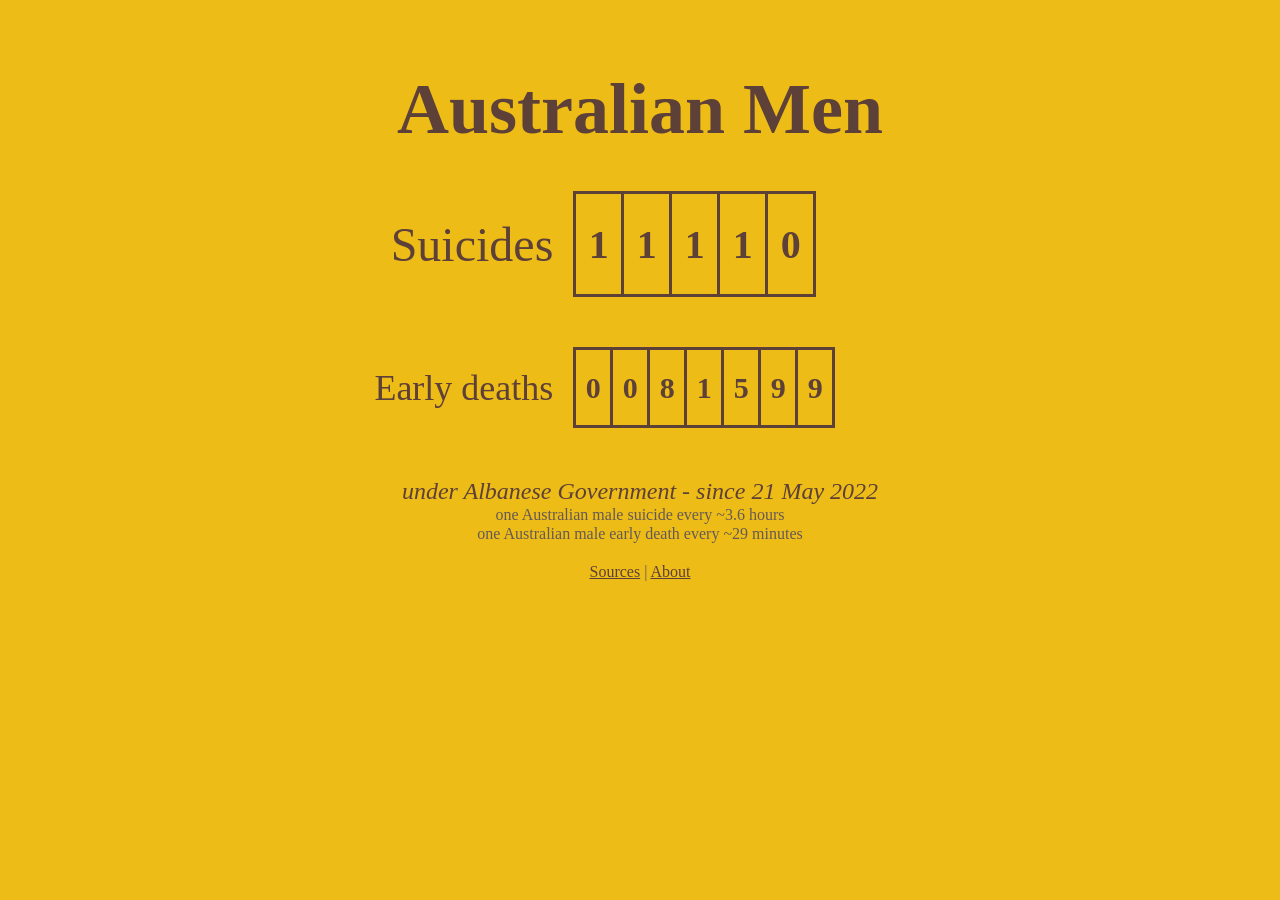
<file: index.html>
<!DOCTYPE html>
<html lang="en">

<head>
    <meta charset="UTF-8">
    <meta name="viewport" content="width=device-width, initial-scale=1.0">
    <title>Australian Men</title>

    <!-- Cache Control Meta Tags -->
    <meta http-equiv="Cache-Control" content="no-cache, no-store, must-revalidate">
    <meta http-equiv="Pragma" content="no-cache">
    <meta http-equiv="Expires" content="0">

    <link rel="stylesheet" href="styles.css">

    <!-- Favicon -->
    <link rel="icon" type="image/x-icon" href="images/favicon.ico">
    <link rel="icon" type="image/png" sizes="32x32" href="images/favicon-32x32.png">
    <link rel="icon" type="image/png" sizes="16x16" href="images/favicon-16x16.png">
    <link rel="apple-touch-icon" sizes="180x180" href="images/apple-touch-icon.png">
    <link rel="icon" type="image/png" sizes="192x192" href="images/android-chrome-192x192.png">
    <link rel="icon" type="image/png" sizes="512x512" href="images/android-chrome-512x512.png">
</head>

<body>
    <h1 class="title">Australian Men</h1>

    <div class="section">
        <div class="col-5">
            <h2 class="section-title">Suicides</h2>
        </div>
        <div class="col-7">
            <div class="counters">
                <div class="counter">9</div>
                <div class="counter">9</div>
                <div class="counter">9</div>
                <div class="counter">9</div>
                <div class="counter">9</div>
            </div>
        </div>
    </div>

    <div class="section early-deaths">
        <div class="col-5">
            <h2 class="section-title">Early deaths</h2>
        </div>
        <div class="col-7">
            <div class="counters">
                <div class="counter">9</div>
                <div class="counter">9</div>
                <div class="counter">9</div>
                <div class="counter">9</div>
                <div class="counter">9</div>
                <div class="counter">9</div>
                <div class="counter">9</div>
            </div>
        </div>
    </div>

    <p class="footer-text">under Albanese Government<span class="mobile-break"> - </span><span
            class="mobile-newline">since 21 May 2022</span></p>

    <p class="footer-text-small">one Australian male suicide every ~3.6 hours</p>
    <p class="footer-text-small">one Australian male early death every ~29 minutes</p>
    <p class="footer-text-small">&nbsp;</p>
    <p class="footer-text-small">
        <a href="#" onclick="showPage('sources')">Sources</a> |
        <a href="#" onclick="showPage('about')">About</a>
    </p>
    </div>

    <!-- ############################################################ -->
    <!-- Sources Page -->
    <div id="sources-page" class="page hidden">
        <div class="page-header">
            <h1 class="page-title">Sources</h1>
            <p class="page-nav">
                <a href="#" onclick="showPage('home')">← Back</a>
            </p>
        </div>

        <div class="page-content">
            <h1>Data Sources and Methodology</h1>
            <h2>Official Data Sources</h2>
            <p><strong>Primary sources:</strong></p>
            <ul>
                <li><a
                        href="https://www.abs.gov.au/statistics/health/causes-death/causes-death-australia/latest-release">Australian
                        Bureau of Statistics - Causes of Death, Australia 2023</a></li>
                <li><a href="https://www.aihw.gov.au/suicide-self-harm-monitoring/overview/summary">Australian Institute
                        of Health and Welfare - Suicide & Self-harm Monitoring</a></li>
                <li><a
                        href="https://www.aihw.gov.au/reports/life-expectancy-deaths/deaths-in-australia/contents/leading-causes-of-death">AIHW
                        - Deaths in Australia</a></li>
            </ul>
            <p><strong>Supporting sources:</strong></p>
            <ul>
                <li><a href="https://mindframe.org.au/suicide/data-statistics/abs-data-summary-2023">Mindframe - ABS
                        Data Summary 2023</a></li>
                <li><a href="https://www.suicidepreventionaust.org/news/statsandfacts/">Suicide Prevention Australia -
                        Statistics</a></li>
            </ul>
            <h2>Calculation Method</h2>
            <p><strong>Male Suicides:</strong></p>
            <ul>
                <li>Based on 2,455 male suicides in 2022 (ABS data)</li>
                <li>Daily rate: 6.7 deaths per day</li>
                <li>Counter increment: 1 death every 12,896 seconds</li>
            </ul>
            <p><strong>Male Early Deaths:</strong></p>
            <ul>
                <li>Based on 17,960 male potentially avoidable deaths before age 75 in 2022 (AIHW data)</li>
                <li>Daily rate: 49.2 deaths per day</li>
                <li>Counter increment: 1 death every 1,756 seconds</li>
            </ul>
            <p><strong>Start Date:</strong> May 21, 2022 00:00:00 UTC</p>
            <p><strong>Definitions:</strong></p>
            <ul>
                <li>Suicides: Deaths classified under ICD-10 codes X60-X84 and Y87.0</li>
                <li>Early deaths: Potentially avoidable deaths in males before age 75, as defined by AIHW methodology
                </li>
            </ul>
            <p>All calculations use official Australian government mortality statistics and represent statistical
                averages based on the most recent complete annual data available.</p>

        </div>
    </div>

    <!-- ############################################################ -->
    <!-- About Page -->
    <div id="about-page" class="page hidden">
        <div class="page-header">
            <h1 class="page-title">About</h1>
            <p class="page-nav">
                <a href="#" onclick="showPage('home')">← Back</a>
            </p>
        </div>

        <div class="page-content">
            <h2>Purpose</h2>
            <p>This counter serves as a stark reminder of the ongoing mental health crisis affecting Australian men. By
                displaying real-time statistics, we aim to:</p>
            <ul>
                <li>Raise awareness about male suicide rates in Australia</li>
                <li>Highlight the urgency of mental health support and intervention</li>
                <li>Encourage conversations about men's mental health</li>
                <li>Advocate for better support systems and resources</li>
            </ul>

            <h2>The Crisis</h2>
            <p>Australia has one of the highest suicide rates among developed nations, with men accounting for
                approximately 75% of all suicide deaths. This represents not just statistics, but real lives, families,
                and communities affected by this preventable tragedy.</p>

            <h2>Getting Help</h2>
            <div class="help-section">
                <h3>Crisis Support</h3>
                <ul>
                    <li><strong>Lifeline:</strong> 13 11 14 (24/7 crisis support)</li>
                    <li><strong>Beyond Blue:</strong> 1300 22 4636 (24/7 support line)</li>
                    <li><strong>MensLine Australia:</strong> 1300 78 99 78 (24/7 telephone and online support)</li>
                    <li><strong>Emergency:</strong> 000</li>
                </ul>
            </div>

            <h2>Take Action</h2>
            <p>If you or someone you know is struggling:</p>
            <ul>
                <li>Reach out to mental health services</li>
                <li>Talk to friends, family, or healthcare professionals</li>
                <li>Support mental health organizations and advocacy</li>
                <li>Help reduce stigma by having open conversations</li>
            </ul>

            <div class="disclaimer">
                <p><em>This website is for awareness purposes only and is not a substitute for professional mental
                        health care. If you are in crisis, please contact emergency services or a crisis helpline
                        immediately.</em></p>
            </div>
        </div>
    </div>

    <!-- Main Counter Page -->
    <div id="home-page" class="page">
        <!-- Content moved here by JavaScript -->





        <script src="script.js"></script>
</body>

</html>
</file>
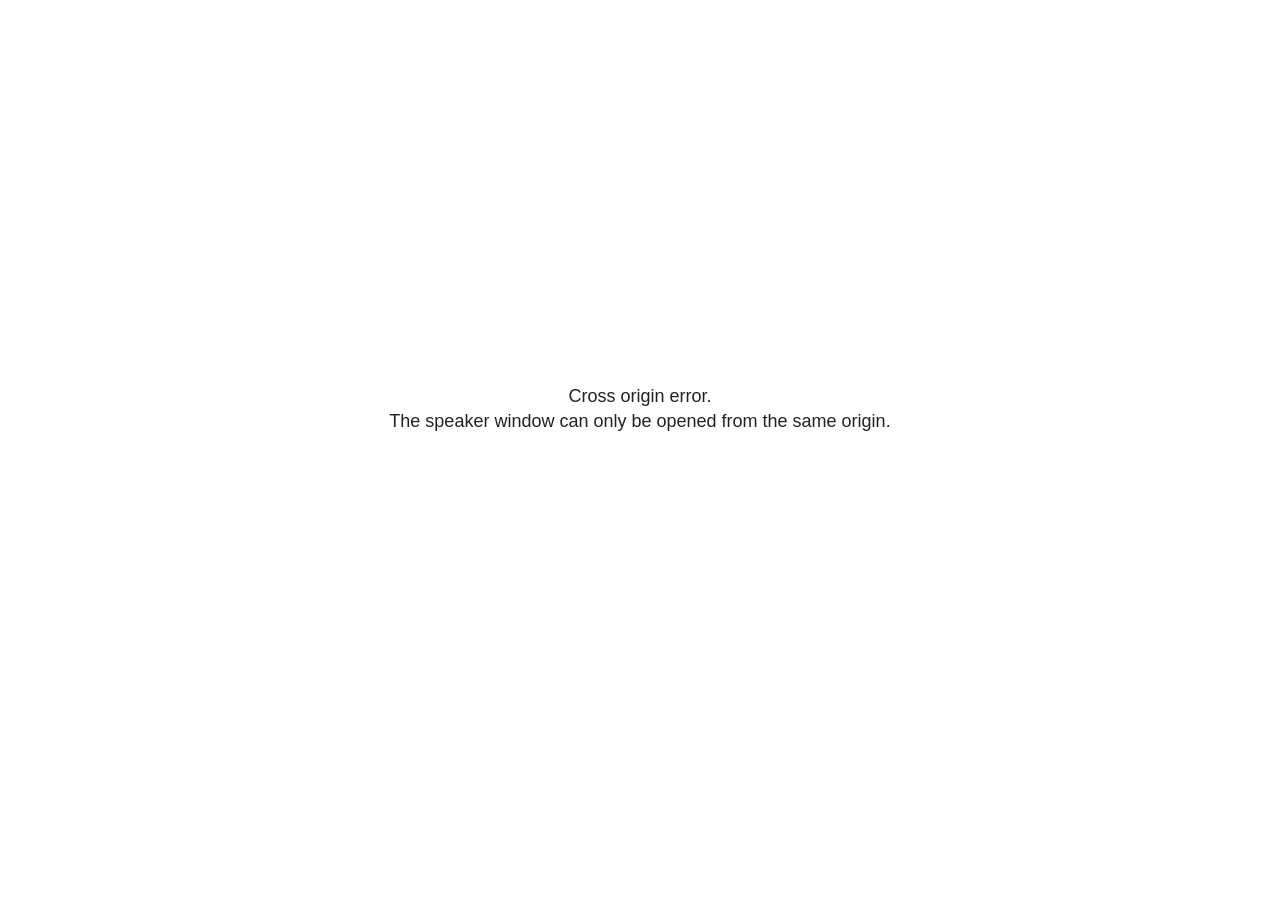
<file: dan/public/reveal-js/plugin/notes/speaker-view.html>
<!--
	NOTE: You need to build the notes plugin after making changes to this file.
-->
<html lang="en">
	<head>
		<meta charset="utf-8">

		<title>reveal.js - Speaker View</title>

		<style>
			body {
				font-family: Helvetica;
				font-size: 18px;
			}

			#current-slide,
			#upcoming-slide,
			#speaker-controls {
				padding: 6px;
				box-sizing: border-box;
				-moz-box-sizing: border-box;
			}

			#current-slide iframe,
			#upcoming-slide iframe {
				width: 100%;
				height: 100%;
				border: 1px solid #ddd;
			}

			#current-slide .label,
			#upcoming-slide .label {
				position: absolute;
				top: 10px;
				left: 10px;
				z-index: 2;
			}

			#connection-status {
				position: absolute;
				top: 0;
				left: 0;
				width: 100%;
				height: 100%;
				z-index: 20;
				padding: 30% 20% 20% 20%;
				font-size: 18px;
				color: #222;
				background: #fff;
				text-align: center;
				box-sizing: border-box;
				line-height: 1.4;
			}

			.overlay-element {
				height: 34px;
				line-height: 34px;
				padding: 0 10px;
				text-shadow: none;
				background: rgba( 220, 220, 220, 0.8 );
				color: #222;
				font-size: 14px;
			}

			.overlay-element.interactive:hover {
				background: rgba( 220, 220, 220, 1 );
			}

			#current-slide {
				position: absolute;
				width: 60%;
				height: 100%;
				top: 0;
				left: 0;
				padding-right: 0;
			}

			#upcoming-slide {
				position: absolute;
				width: 40%;
				height: 40%;
				right: 0;
				top: 0;
			}

			/* Speaker controls */
			#speaker-controls {
				position: absolute;
				top: 40%;
				right: 0;
				width: 40%;
				height: 60%;
				overflow: auto;
				font-size: 18px;
			}

				.speaker-controls-time.hidden,
				.speaker-controls-notes.hidden {
					display: none;
				}

				.speaker-controls-time .label,
				.speaker-controls-pace .label,
				.speaker-controls-notes .label {
					text-transform: uppercase;
					font-weight: normal;
					font-size: 0.66em;
					color: #666;
					margin: 0;
				}

				.speaker-controls-time, .speaker-controls-pace {
					border-bottom: 1px solid rgba( 200, 200, 200, 0.5 );
					margin-bottom: 10px;
					padding: 10px 16px;
					padding-bottom: 20px;
					cursor: pointer;
				}

				.speaker-controls-time .reset-button {
					opacity: 0;
					float: right;
					color: #666;
					text-decoration: none;
				}
				.speaker-controls-time:hover .reset-button {
					opacity: 1;
				}

				.speaker-controls-time .timer,
				.speaker-controls-time .clock {
					width: 50%;
				}

				.speaker-controls-time .timer,
				.speaker-controls-time .clock,
				.speaker-controls-time .pacing .hours-value,
				.speaker-controls-time .pacing .minutes-value,
				.speaker-controls-time .pacing .seconds-value {
					font-size: 1.9em;
				}

				.speaker-controls-time .timer {
					float: left;
				}

				.speaker-controls-time .clock {
					float: right;
					text-align: right;
				}

				.speaker-controls-time span.mute {
					opacity: 0.3;
				}

				.speaker-controls-time .pacing-title {
					margin-top: 5px;
				}

				.speaker-controls-time .pacing.ahead {
					color: blue;
				}

				.speaker-controls-time .pacing.on-track {
					color: green;
				}

				.speaker-controls-time .pacing.behind {
					color: red;
				}

				.speaker-controls-notes {
					padding: 10px 16px;
				}

				.speaker-controls-notes .value {
					margin-top: 5px;
					line-height: 1.4;
					font-size: 1.2em;
				}

			/* Layout selector */
			#speaker-layout {
				position: absolute;
				top: 10px;
				right: 10px;
				color: #222;
				z-index: 10;
			}
				#speaker-layout select {
					position: absolute;
					width: 100%;
					height: 100%;
					top: 0;
					left: 0;
					border: 0;
					box-shadow: 0;
					cursor: pointer;
					opacity: 0;

					font-size: 1em;
					background-color: transparent;

					-moz-appearance: none;
					-webkit-appearance: none;
					-webkit-tap-highlight-color: rgba(0, 0, 0, 0);
				}

				#speaker-layout select:focus {
					outline: none;
					box-shadow: none;
				}

			.clear {
				clear: both;
			}

			/* Speaker layout: Wide */
			body[data-speaker-layout="wide"] #current-slide,
			body[data-speaker-layout="wide"] #upcoming-slide {
				width: 50%;
				height: 45%;
				padding: 6px;
			}

			body[data-speaker-layout="wide"] #current-slide {
				top: 0;
				left: 0;
			}

			body[data-speaker-layout="wide"] #upcoming-slide {
				top: 0;
				left: 50%;
			}

			body[data-speaker-layout="wide"] #speaker-controls {
				top: 45%;
				left: 0;
				width: 100%;
				height: 50%;
				font-size: 1.25em;
			}

			/* Speaker layout: Tall */
			body[data-speaker-layout="tall"] #current-slide,
			body[data-speaker-layout="tall"] #upcoming-slide {
				width: 45%;
				height: 50%;
				padding: 6px;
			}

			body[data-speaker-layout="tall"] #current-slide {
				top: 0;
				left: 0;
			}

			body[data-speaker-layout="tall"] #upcoming-slide {
				top: 50%;
				left: 0;
			}

			body[data-speaker-layout="tall"] #speaker-controls {
				padding-top: 40px;
				top: 0;
				left: 45%;
				width: 55%;
				height: 100%;
				font-size: 1.25em;
			}

			/* Speaker layout: Notes only */
			body[data-speaker-layout="notes-only"] #current-slide,
			body[data-speaker-layout="notes-only"] #upcoming-slide {
				display: none;
			}

			body[data-speaker-layout="notes-only"] #speaker-controls {
				padding-top: 40px;
				top: 0;
				left: 0;
				width: 100%;
				height: 100%;
				font-size: 1.25em;
			}

			@media screen and (max-width: 1080px) {
				body[data-speaker-layout="default"] #speaker-controls {
					font-size: 16px;
				}
			}

			@media screen and (max-width: 900px) {
				body[data-speaker-layout="default"] #speaker-controls {
					font-size: 14px;
				}
			}

			@media screen and (max-width: 800px) {
				body[data-speaker-layout="default"] #speaker-controls {
					font-size: 12px;
				}
			}

		</style>
	</head>

	<body>

		<div id="connection-status">Loading speaker view...</div>

		<div id="current-slide"></div>
		<div id="upcoming-slide"><span class="overlay-element label">Upcoming</span></div>
		<div id="speaker-controls">
			<div class="speaker-controls-time">
				<h4 class="label">Time <span class="reset-button">Click to Reset</span></h4>
				<div class="clock">
					<span class="clock-value">0:00 AM</span>
				</div>
				<div class="timer">
					<span class="hours-value">00</span><span class="minutes-value">:00</span><span class="seconds-value">:00</span>
				</div>
				<div class="clear"></div>

				<h4 class="label pacing-title" style="display: none">Pacing – Time to finish current slide</h4>
				<div class="pacing" style="display: none">
					<span class="hours-value">00</span><span class="minutes-value">:00</span><span class="seconds-value">:00</span>
				</div>
			</div>

			<div class="speaker-controls-notes hidden">
				<h4 class="label">Notes</h4>
				<div class="value"></div>
			</div>
		</div>
		<div id="speaker-layout" class="overlay-element interactive">
			<span class="speaker-layout-label"></span>
			<select class="speaker-layout-dropdown"></select>
		</div>

		<script>

			(function() {

				var notes,
					notesValue,
					currentState,
					currentSlide,
					upcomingSlide,
					layoutLabel,
					layoutDropdown,
					pendingCalls = {},
					lastRevealApiCallId = 0,
					connected = false

				var connectionStatus = document.querySelector( '#connection-status' );

				var SPEAKER_LAYOUTS = {
					'default': 'Default',
					'wide': 'Wide',
					'tall': 'Tall',
					'notes-only': 'Notes only'
				};

				setupLayout();

				let openerOrigin;

				try {
					openerOrigin = window.opener.location.origin;
				}
				catch ( error ) { console.warn( error ) }

				// In order to prevent XSS, the speaker view will only run if its
				// opener has the same origin as itself
				if( window.location.origin !== openerOrigin ) {
					connectionStatus.innerHTML = 'Cross origin error.<br>The speaker window can only be opened from the same origin.';
					return;
				}

				var connectionTimeout = setTimeout( function() {
					connectionStatus.innerHTML = 'Error connecting to main window.<br>Please try closing and reopening the speaker view.';
				}, 5000 );

				window.addEventListener( 'message', function( event ) {

					// Validate the origin of all messages to avoid parsing messages
					// that aren't meant for us. Ignore when running off file:// so
					// that the speaker view continues to work without a web server.
					if( window.location.origin !== event.origin && window.location.origin !== 'file://' ) {
						return
					}

					clearTimeout( connectionTimeout );
					connectionStatus.style.display = 'none';

					var data = JSON.parse( event.data );

					// The overview mode is only useful to the reveal.js instance
					// where navigation occurs so we don't sync it
					if( data.state ) delete data.state.overview;

					// Messages sent by the notes plugin inside of the main window
					if( data && data.namespace === 'reveal-notes' ) {
						if( data.type === 'connect' ) {
							handleConnectMessage( data );
						}
						else if( data.type === 'state' ) {
							handleStateMessage( data );
						}
						else if( data.type === 'return' ) {
							pendingCalls[data.callId](data.result);
							delete pendingCalls[data.callId];
						}
					}
					// Messages sent by the reveal.js inside of the current slide preview
					else if( data && data.namespace === 'reveal' ) {
						if( /ready/.test( data.eventName ) ) {
							// Send a message back to notify that the handshake is complete
							window.opener.postMessage( JSON.stringify({ namespace: 'reveal-notes', type: 'connected'} ), '*' );
						}
						else if( /slidechanged|fragmentshown|fragmenthidden|paused|resumed/.test( data.eventName ) && currentState !== JSON.stringify( data.state ) ) {

							dispatchStateToMainWindow( data.state );

						}
					}

				} );

				/**
				 * Updates the presentation in the main window to match the state
				 * of the presentation in the notes window.
				 */
				const dispatchStateToMainWindow = debounce(( state ) => {
					window.opener.postMessage( JSON.stringify({ method: 'setState', args: [ state ]} ), '*' );
				}, 500);

				/**
				 * Asynchronously calls the Reveal.js API of the main frame.
				 */
				function callRevealApi( methodName, methodArguments, callback ) {

					var callId = ++lastRevealApiCallId;
					pendingCalls[callId] = callback;
					window.opener.postMessage( JSON.stringify( {
						namespace: 'reveal-notes',
						type: 'call',
						callId: callId,
						methodName: methodName,
						arguments: methodArguments
					} ), '*' );

				}

				/**
				 * Called when the main window is trying to establish a
				 * connection.
				 */
				function handleConnectMessage( data ) {

					if( connected === false ) {
						connected = true;

						setupIframes( data );
						setupKeyboard();
						setupNotes();
						setupTimer();
						setupHeartbeat();
					}

				}

				/**
				 * Called when the main window sends an updated state.
				 */
				function handleStateMessage( data ) {

					// Store the most recently set state to avoid circular loops
					// applying the same state
					currentState = JSON.stringify( data.state );

					// No need for updating the notes in case of fragment changes
					if ( data.notes ) {
						notes.classList.remove( 'hidden' );
						notesValue.style.whiteSpace = data.whitespace;
						if( data.markdown ) {
							notesValue.innerHTML = marked( data.notes );
						}
						else {
							notesValue.innerHTML = data.notes;
						}
					}
					else {
						notes.classList.add( 'hidden' );
					}

					// Update the note slides
					currentSlide.contentWindow.postMessage( JSON.stringify({ method: 'setState', args: [ data.state ] }), '*' );
					upcomingSlide.contentWindow.postMessage( JSON.stringify({ method: 'setState', args: [ data.state ] }), '*' );
					upcomingSlide.contentWindow.postMessage( JSON.stringify({ method: 'next' }), '*' );

				}

				// Limit to max one state update per X ms
				handleStateMessage = debounce( handleStateMessage, 200 );

				/**
				 * Forward keyboard events to the current slide window.
				 * This enables keyboard events to work even if focus
				 * isn't set on the current slide iframe.
				 *
				 * Block F5 default handling, it reloads and disconnects
				 * the speaker notes window.
				 */
				function setupKeyboard() {

					document.addEventListener( 'keydown', function( event ) {
						if( event.keyCode === 116 || ( event.metaKey && event.keyCode === 82 ) ) {
							event.preventDefault();
							return false;
						}
						currentSlide.contentWindow.postMessage( JSON.stringify({ method: 'triggerKey', args: [ event.keyCode ] }), '*' );
					} );

				}

				/**
				 * Creates the preview iframes.
				 */
				function setupIframes( data ) {

					var params = [
						'receiver',
						'progress=false',
						'history=false',
						'transition=none',
						'autoSlide=0',
						'backgroundTransition=none'
					].join( '&' );

					var urlSeparator = /\?/.test(data.url) ? '&' : '?';
					var hash = '#/' + data.state.indexh + '/' + data.state.indexv;
					var currentURL = data.url + urlSeparator + params + '&scrollActivationWidth=false&postMessageEvents=true' + hash;
					var upcomingURL = data.url + urlSeparator + params + '&scrollActivationWidth=false&controls=false' + hash;

					currentSlide = document.createElement( 'iframe' );
					currentSlide.setAttribute( 'width', 1280 );
					currentSlide.setAttribute( 'height', 1024 );
					currentSlide.setAttribute( 'src', currentURL );
					document.querySelector( '#current-slide' ).appendChild( currentSlide );

					upcomingSlide = document.createElement( 'iframe' );
					upcomingSlide.setAttribute( 'width', 640 );
					upcomingSlide.setAttribute( 'height', 512 );
					upcomingSlide.setAttribute( 'src', upcomingURL );
					document.querySelector( '#upcoming-slide' ).appendChild( upcomingSlide );

				}

				/**
				 * Setup the notes UI.
				 */
				function setupNotes() {

					notes = document.querySelector( '.speaker-controls-notes' );
					notesValue = document.querySelector( '.speaker-controls-notes .value' );

				}

				/**
				 * We send out a heartbeat at all times to ensure we can
				 * reconnect with the main presentation window after reloads.
				 */
				function setupHeartbeat() {

					setInterval( () => {
						window.opener.postMessage( JSON.stringify({ namespace: 'reveal-notes', type: 'heartbeat'} ), '*' );
					}, 1000 );

				}

				function getTimings( callback ) {

					callRevealApi( 'getSlidesAttributes', [], function ( slideAttributes ) {
						callRevealApi( 'getConfig', [], function ( config ) {
							var totalTime = config.totalTime;
							var minTimePerSlide = config.minimumTimePerSlide || 0;
							var defaultTiming = config.defaultTiming;
							if ((defaultTiming == null) && (totalTime == null)) {
								callback(null);
								return;
							}
							// Setting totalTime overrides defaultTiming
							if (totalTime) {
								defaultTiming = 0;
							}
							var timings = [];
							for ( var i in slideAttributes ) {
								var slide = slideAttributes[ i ];
								var timing = defaultTiming;
								if( slide.hasOwnProperty( 'data-timing' )) {
									var t = slide[ 'data-timing' ];
									timing = parseInt(t);
									if( isNaN(timing) ) {
										console.warn("Could not parse timing '" + t + "' of slide " + i + "; using default of " + defaultTiming);
										timing = defaultTiming;
									}
								}
								timings.push(timing);
							}
							if ( totalTime ) {
								// After we've allocated time to individual slides, we summarize it and
								// subtract it from the total time
								var remainingTime = totalTime - timings.reduce( function(a, b) { return a + b; }, 0 );
								// The remaining time is divided by the number of slides that have 0 seconds
								// allocated at the moment, giving the average time-per-slide on the remaining slides
								var remainingSlides = (timings.filter( function(x) { return x == 0 }) ).length
								var timePerSlide = Math.round( remainingTime / remainingSlides, 0 )
								// And now we replace every zero-value timing with that average
								timings = timings.map( function(x) { return (x==0 ? timePerSlide : x) } );
							}
							var slidesUnderMinimum = timings.filter( function(x) { return (x < minTimePerSlide) } ).length
							if ( slidesUnderMinimum ) {
								message = "The pacing time for " + slidesUnderMinimum + " slide(s) is under the configured minimum of " + minTimePerSlide + " seconds. Check the data-timing attribute on individual slides, or consider increasing the totalTime or minimumTimePerSlide configuration options (or removing some slides).";
								alert(message);
							}
							callback( timings );
						} );
					} );

				}

				/**
				 * Return the number of seconds allocated for presenting
				 * all slides up to and including this one.
				 */
				function getTimeAllocated( timings, callback ) {

					callRevealApi( 'getSlidePastCount', [], function ( currentSlide ) {
						var allocated = 0;
						for (var i in timings.slice(0, currentSlide + 1)) {
							allocated += timings[i];
						}
						callback( allocated );
					} );

				}

				/**
				 * Create the timer and clock and start updating them
				 * at an interval.
				 */
				function setupTimer() {

					var start = new Date(),
					timeEl = document.querySelector( '.speaker-controls-time' ),
					clockEl = timeEl.querySelector( '.clock-value' ),
					hoursEl = timeEl.querySelector( '.hours-value' ),
					minutesEl = timeEl.querySelector( '.minutes-value' ),
					secondsEl = timeEl.querySelector( '.seconds-value' ),
					pacingTitleEl = timeEl.querySelector( '.pacing-title' ),
					pacingEl = timeEl.querySelector( '.pacing' ),
					pacingHoursEl = pacingEl.querySelector( '.hours-value' ),
					pacingMinutesEl = pacingEl.querySelector( '.minutes-value' ),
					pacingSecondsEl = pacingEl.querySelector( '.seconds-value' );

					var timings = null;
					getTimings( function ( _timings ) {

						timings = _timings;
						if (_timings !== null) {
							pacingTitleEl.style.removeProperty('display');
							pacingEl.style.removeProperty('display');
						}

						// Update once directly
						_updateTimer();

						// Then update every second
						setInterval( _updateTimer, 1000 );

					} );


					function _resetTimer() {

						if (timings == null) {
							start = new Date();
							_updateTimer();
						}
						else {
							// Reset timer to beginning of current slide
							getTimeAllocated( timings, function ( slideEndTimingSeconds ) {
								var slideEndTiming = slideEndTimingSeconds * 1000;
								callRevealApi( 'getSlidePastCount', [], function ( currentSlide ) {
									var currentSlideTiming = timings[currentSlide] * 1000;
									var previousSlidesTiming = slideEndTiming - currentSlideTiming;
									var now = new Date();
									start = new Date(now.getTime() - previousSlidesTiming);
									_updateTimer();
								} );
							} );
						}

					}

					timeEl.addEventListener( 'click', function() {
						_resetTimer();
						return false;
					} );

					function _displayTime( hrEl, minEl, secEl, time) {

						var sign = Math.sign(time) == -1 ? "-" : "";
						time = Math.abs(Math.round(time / 1000));
						var seconds = time % 60;
						var minutes = Math.floor( time / 60 ) % 60 ;
						var hours = Math.floor( time / ( 60 * 60 )) ;
						hrEl.innerHTML = sign + zeroPadInteger( hours );
						if (hours == 0) {
							hrEl.classList.add( 'mute' );
						}
						else {
							hrEl.classList.remove( 'mute' );
						}
						minEl.innerHTML = ':' + zeroPadInteger( minutes );
						if (hours == 0 && minutes == 0) {
							minEl.classList.add( 'mute' );
						}
						else {
							minEl.classList.remove( 'mute' );
						}
						secEl.innerHTML = ':' + zeroPadInteger( seconds );
					}

					function _updateTimer() {

						var diff, hours, minutes, seconds,
						now = new Date();

						diff = now.getTime() - start.getTime();

						clockEl.innerHTML = now.toLocaleTimeString( 'en-US', { hour12: true, hour: '2-digit', minute:'2-digit' } );
						_displayTime( hoursEl, minutesEl, secondsEl, diff );
						if (timings !== null) {
							_updatePacing(diff);
						}

					}

					function _updatePacing(diff) {

						getTimeAllocated( timings, function ( slideEndTimingSeconds ) {
							var slideEndTiming = slideEndTimingSeconds * 1000;

							callRevealApi( 'getSlidePastCount', [], function ( currentSlide ) {
								var currentSlideTiming = timings[currentSlide] * 1000;
								var timeLeftCurrentSlide = slideEndTiming - diff;
								if (timeLeftCurrentSlide < 0) {
									pacingEl.className = 'pacing behind';
								}
								else if (timeLeftCurrentSlide < currentSlideTiming) {
									pacingEl.className = 'pacing on-track';
								}
								else {
									pacingEl.className = 'pacing ahead';
								}
								_displayTime( pacingHoursEl, pacingMinutesEl, pacingSecondsEl, timeLeftCurrentSlide );
							} );
						} );
					}

				}

				/**
				 * Sets up the speaker view layout and layout selector.
				 */
				function setupLayout() {

					layoutDropdown = document.querySelector( '.speaker-layout-dropdown' );
					layoutLabel = document.querySelector( '.speaker-layout-label' );

					// Render the list of available layouts
					for( var id in SPEAKER_LAYOUTS ) {
						var option = document.createElement( 'option' );
						option.setAttribute( 'value', id );
						option.textContent = SPEAKER_LAYOUTS[ id ];
						layoutDropdown.appendChild( option );
					}

					// Monitor the dropdown for changes
					layoutDropdown.addEventListener( 'change', function( event ) {

						setLayout( layoutDropdown.value );

					}, false );

					// Restore any currently persisted layout
					setLayout( getLayout() );

				}

				/**
				 * Sets a new speaker view layout. The layout is persisted
				 * in local storage.
				 */
				function setLayout( value ) {

					var title = SPEAKER_LAYOUTS[ value ];

					layoutLabel.innerHTML = 'Layout' + ( title ? ( ': ' + title ) : '' );
					layoutDropdown.value = value;

					document.body.setAttribute( 'data-speaker-layout', value );

					// Persist locally
					if( supportsLocalStorage() ) {
						window.localStorage.setItem( 'reveal-speaker-layout', value );
					}

				}

				/**
				 * Returns the ID of the most recently set speaker layout
				 * or our default layout if none has been set.
				 */
				function getLayout() {

					if( supportsLocalStorage() ) {
						var layout = window.localStorage.getItem( 'reveal-speaker-layout' );
						if( layout ) {
							return layout;
						}
					}

					// Default to the first record in the layouts hash
					for( var id in SPEAKER_LAYOUTS ) {
						return id;
					}

				}

				function supportsLocalStorage() {

					try {
						localStorage.setItem('test', 'test');
						localStorage.removeItem('test');
						return true;
					}
					catch( e ) {
						return false;
					}

				}

				function zeroPadInteger( num ) {

					var str = '00' + parseInt( num );
					return str.substring( str.length - 2 );

				}

				/**
				 * Limits the frequency at which a function can be called.
				 */
				function debounce( fn, ms ) {

					var lastTime = 0,
						timeout;

					return function() {

						var args = arguments;
						var context = this;

						clearTimeout( timeout );

						var timeSinceLastCall = Date.now() - lastTime;
						if( timeSinceLastCall > ms ) {
							fn.apply( context, args );
							lastTime = Date.now();
						}
						else {
							timeout = setTimeout( function() {
								fn.apply( context, args );
								lastTime = Date.now();
							}, ms - timeSinceLastCall );
						}

					}

				}

			})();

		</script>
	</body>
</html>
</file>
<file: styles.css>
body {
    background-color: #eebc17;
    font-family: 'Georgia', serif;
    color: #5D4037;
    margin: 0;
    padding: 20px 20px;
    display: flex;
    flex-direction: column;
    align-items: center;
    min-height: 100vh;
    box-sizing: border-box;
}

.title {
    font-size: 4.5rem;
    font-weight: bold;
    margin-bottom: 40px;
    text-align: center;
    color: #5D4037;
}

.section {
    margin-bottom: 50px;
    width: 100%;
    max-width: 900px;
    display: grid;
    grid-template-columns: repeat(12, 1fr);
    gap: 20px;
    align-items: center;
}

.col-5 {
    grid-column: span 5;
}

.col-7 {
    grid-column: span 7;
}

.section-title {
    font-size: 3rem;
    margin: 0;
    color: #5D4037;
    font-weight: normal;
    text-align: right;
}

.counters {
    display: flex;
    justify-content: flex-start;
    flex-wrap: wrap;
}

.counter {
    width: 45px;
    height: 100px;
    border: 3px solid #5D4037;
    background-color: #eebc17;
    display: flex;
    align-items: center;
    justify-content: center;
    font-size: 2.5rem;
    font-weight: bold;
    color: #5D4037;
    border-radius: 0;
    text-align: center;
    transition: all 0.3s ease;
    position: relative;
    overflow: hidden;
}

.counter.animating {
    background-color: #f4d03f;
    transform: scale(1.05);
    box-shadow: 0 0 15px rgba(93, 64, 55, 0.3);
}

.counter.animating::before {
    content: '';
    position: absolute;
    top: 0;
    left: -100%;
    width: 100%;
    height: 100%;
    background: linear-gradient(90deg, transparent, rgba(255, 255, 255, 0.3), transparent);
    animation: shine 0.8s ease-in-out;
}

@keyframes shine {
    0% {
        left: -100%;
    }
    100% {
        left: 100%;
    }
}

.counter + .counter {
    border-left: none;
}

.section.early-deaths .section-title {
    font-size: 2.25rem;
}

.section.early-deaths .counter {
    width: 34px;
    height: 75px;
    font-size: 1.875rem;
}

.footer-text {
    font-size: 1.5rem;
    color: #5D4037;
    text-align: center;
    margin-top: 30px;
    font-style: italic;
    margin-bottom: 0px;
}


.footer-text-small {
    font-size: 1rem;
    color: #645956;
    text-align: center;
    margin-top: 1px;
    margin-bottom: 0px;
}

.mobile-break {
    display: inline;
}

.mobile-newline {
    display: inline;
}

/* Page Navigation Styles */
.page {
    display: block;
    width: 100%;
    max-width: 900px;
}

.page.hidden {
    display: none;
}

.page-header {
    text-align: center;
    margin-bottom: 40px;
}

.page-title {
    font-size: 3.5rem;
    font-weight: bold;
    color: #5D4037;
    margin-bottom: 20px;
}

.page-nav {
    margin: 0;
}

.page-nav a {
    color: #5D4037;
    text-decoration: underline;
    font-size: 1.2rem;
    font-weight: bold;
}

.page-nav a:hover {
    color: #8D6E63;
}

.page-content {
    max-width: 550px;
    margin: 0 auto;
    text-align: left;
    line-height: 1.6;
}

.page-content h2 {
    font-size: 2.2rem;
    color: #5D4037;
    margin-bottom: 20px;
    border-bottom: 2px solid #5D4037;
    padding-bottom: 10px;
}

.page-content h3 {
    font-size: 1.8rem;
    color: #5D4037;
    margin-top: 30px;
    margin-bottom: 15px;
}

.page-content p {
    font-size: 1.1rem;
    color: #5D4037;
    margin-bottom: 15px;
}

.page-content ul {
    color: #5D4037;
    font-size: 1.1rem;
    margin-bottom: 20px;
    padding-left: 25px;
}

.page-content li {
    margin-bottom: 8px;
}

.source-section {
    margin-bottom: 35px;
    padding: 20px;
    background-color: rgba(244, 208, 63, 0.3);
    border-left: 4px solid #5D4037;
}

.help-section {
    background-color: rgba(244, 208, 63, 0.5);
    padding: 20px;
    border-radius: 8px;
    margin: 20px 0;
}

.disclaimer {
    background-color: rgba(93, 64, 55, 0.1);
    padding: 15px;
    border-radius: 5px;
    margin-top: 30px;
    font-style: italic;
}

/* Footer links styling */
.footer-text-small a {
    color: #5D4037;
    text-decoration: underline;
    cursor: pointer;
}

.footer-text-small a:hover {
    color: #8D6E63;
}

@media (max-width: 768px) {
    body {
        padding: 10px 15px;
    }
    
    .title {
        font-size: 2.2rem;
        margin-bottom: 20px;
    }
    
    .section {
        grid-template-columns: 1fr;
        gap: 15px;
        margin-bottom: 25px;
    }
    
    .col-5, .col-7 {
        grid-column: span 1;
    }
    
    .section-title {
        font-size: 1.6rem;
        text-align: center;
        margin-bottom: 5px;
    }
    
    .counters {
        justify-content: center;
    }
    
    .counter {
        width: 28px;
        height: 60px;
        font-size: 1.4rem;
    }
    
    .section.early-deaths .section-title {
        font-size: 1.4rem;
    }

    .section.early-deaths .counter {
        width: 24px;
        height: 50px;
        font-size: 1.2rem;
    }
    
    .footer-text {
        font-size: 0.9rem;
        margin-top: 15px;
    }

    .mobile-break {
        display: none;
    }

    .mobile-newline {
        display: block;
    }

    .footer-text-small {
        font-size: 0.6rem;
        margin-top: 1px;
    }
    
    /* Mobile styles for pages */
    .page-title {
        font-size: 2.5rem;
    }
    
    .page-nav a {
        font-size: 1rem;
    }
    
    .page-content h2 {
        font-size: 1.8rem;
    }
    
    .page-content h3 {
        font-size: 1.4rem;
    }
    
    .page-content p, .page-content ul {
        font-size: 0.95rem;
    }
    
    .source-section, .help-section {
        padding: 15px;
        margin-bottom: 20px;
    }    
}
</file>
